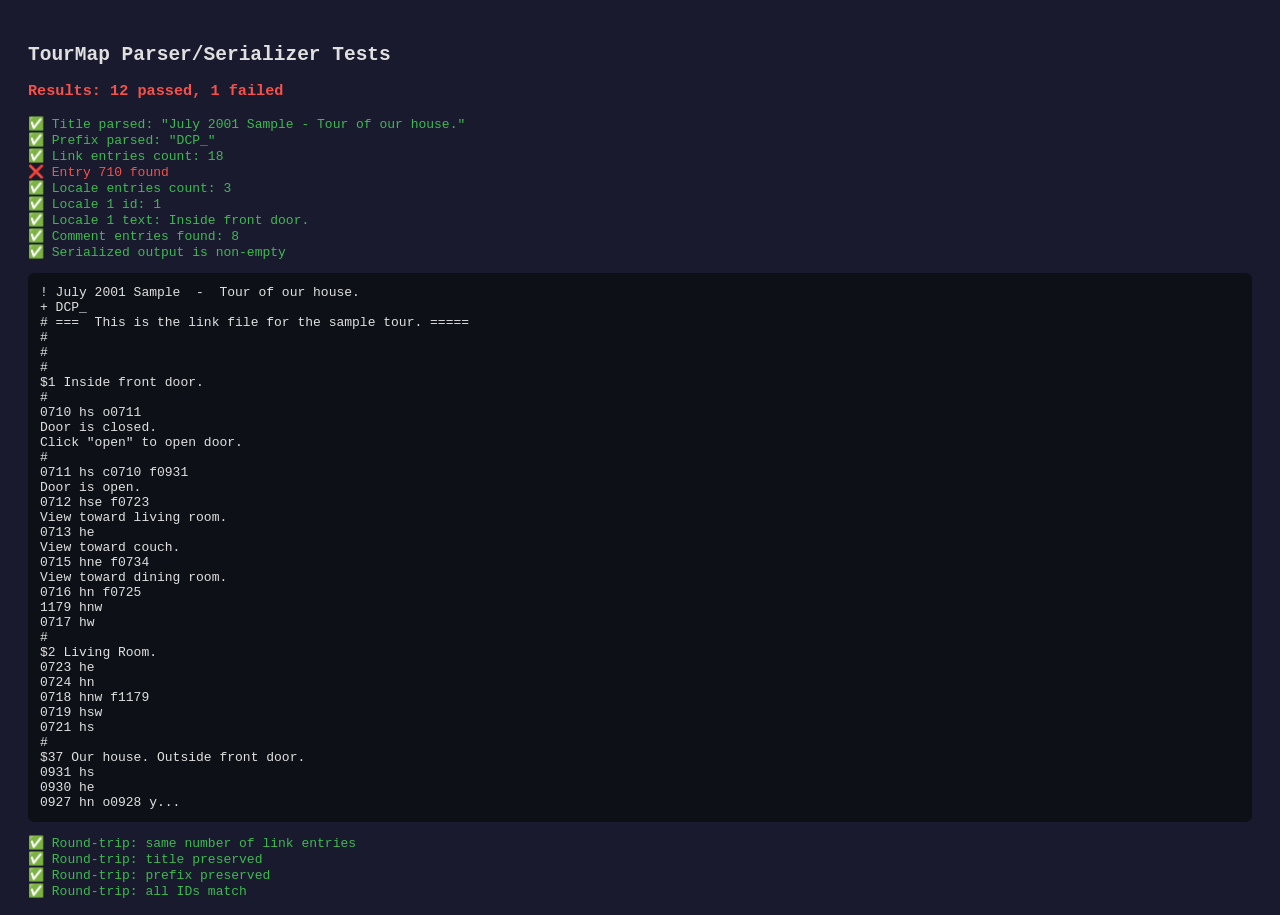
<file: test.html>
<!DOCTYPE html>
<html>
<head>
  <title>Parser Test</title>
  <style>
    body { font-family: monospace; background: #1a1a2e; color: #e0e0e0; padding: 20px; }
    .pass { color: #3fb950; }
    .fail { color: #f85149; }
    pre { background: #0d1117; padding: 12px; border-radius: 6px; overflow-x: auto; }
  </style>
</head>
<body>
  <h2>TourMap Parser/Serializer Tests</h2>
  <div id="results"></div>
  <script type="module">
    import { TourMap } from './js/dataModel.js';
    import { parseMapFile } from './js/mapFileParser.js';
    import { serializeMapFile } from './js/mapFileSerializer.js';

    const out = document.getElementById('results');

    function log(msg, isPass) {
      const div = document.createElement('div');
      div.className = isPass ? 'pass' : 'fail';
      div.textContent = (isPass ? '✅ ' : '❌ ') + msg;
      out.appendChild(div);
    }

    function logPre(text) {
      const pre = document.createElement('pre');
      pre.textContent = text;
      out.appendChild(pre);
    }

    // Sample map file content (from SmallSampleTour/SampleTourLinks.txt)
    const sampleText = `# ===  This is the link file for the sample tour. =====
#
! July 2001 Sample  -  Tour of our house.
#
+ DCP_
#
$1 Inside front door.
#
0710 hs o0711
Door is closed.
Click "open" to open door.
#
0711 hs c0710 f0931
Door is open.
0712 hse f0723
View toward living room.
0713 he
View toward couch.
0715 hne f0734
View toward dining room.
0716 hn f0725
1179 hnw
0717 hw
#
$2 Living Room.
0723 he
0724 hn
0718 hnw f1179
0719 hsw
0721 hs
#
$37 Our house. Outside front door.
0931 hs
0930 he
0927 hn o0928 y
0928 hn c0927 f0716
0929 hw`;

    // Test 1: Parse basic structure
    const result = parseMapFile(sampleText);
    log('Title parsed: ' + JSON.stringify(result.title), result.title === 'July 2001 Sample  -  Tour of our house.');
    log('Prefix parsed: ' + JSON.stringify(result.filenamePrefix), result.filenamePrefix === 'DCP_');

    // Test 2: Count link entries
    const linkEntries = result.entries.filter(e => e.type === 'link');
    log('Link entries count: ' + linkEntries.length, linkEntries.length === 18);

    // Test 3: First link entry (0710)
    const e710 = linkEntries.find(e => e.id === 710);
    log('Entry 710 found', !!e710);
    if (e710) {
      log('  710 heading: ' + e710.heading, e710.heading === 'S');
      log('  710 open link: ' + e710.links.o, e710.links.o === 711);
      log('  710 localeId: ' + e710.localeId, e710.localeId === 1);
      log('  710 description includes locale text', e710.description.includes('Inside front door'));
      log('  710 description includes line text', e710.description.includes('Door is closed'));
    }

    // Test 4: Entry with forward link
    const e712 = linkEntries.find(e => e.id === 712);
    if (e712) {
      log('  712 heading: ' + e712.heading, e712.heading === 'SE');
      log('  712 forward link: ' + e712.links.f, e712.links.f === 723);
    }

    // Test 5: Home marker
    const e927 = linkEntries.find(e => e.id === 927);
    if (e927) {
      log('  927 isHome: ' + e927.isHome, e927.isHome === true);
      log('  927 open link: ' + e927.links.o, e927.links.o === 928);
    }

    // Test 6: Locale entries
    const localeEntries = result.entries.filter(e => e.type === 'locale');
    log('Locale entries count: ' + localeEntries.length, localeEntries.length === 3);

    if (localeEntries[0]) {
      log('  Locale 1 id: ' + localeEntries[0].localeId, localeEntries[0].localeId === 1);
      log('  Locale 1 text: ' + localeEntries[0].localeText, localeEntries[0].localeText === 'Inside front door.');
    }

    // Test 7: Comments
    const commentEntries = result.entries.filter(e => e.type === 'comment');
    log('Comment entries found: ' + commentEntries.length, commentEntries.length >= 3);

    // Test 8: Serialize and check it produces valid output
    const serialized = serializeMapFile(result);
    log('Serialized output is non-empty', serialized.length > 100);
    logPre(serialized.substring(0, 500) + '...');

    // Test 9: Round-trip — re-parse the serialized output
    const result2 = parseMapFile(serialized);
    const linkEntries2 = result2.entries.filter(e => e.type === 'link');
    log('Round-trip: same number of link entries', linkEntries2.length === linkEntries.length);
    log('Round-trip: title preserved', result2.title === result.title);
    log('Round-trip: prefix preserved', result2.filenamePrefix === result.filenamePrefix);

    // Test 10: Check all IDs match
    const ids1 = linkEntries.map(e => e.id).sort((a,b) => a-b);
    const ids2 = linkEntries2.map(e => e.id).sort((a,b) => a-b);
    log('Round-trip: all IDs match', JSON.stringify(ids1) === JSON.stringify(ids2));

    // Summary
    const allDivs = out.querySelectorAll('div');
    const passes = [...allDivs].filter(d => d.className === 'pass').length;
    const fails = [...allDivs].filter(d => d.className === 'fail').length;
    const h = document.createElement('h3');
    h.textContent = `Results: ${passes} passed, ${fails} failed`;
    h.style.color = fails === 0 ? '#3fb950' : '#f85149';
    out.insertBefore(h, out.firstChild);
  </script>
</body>
</html>
</file>
